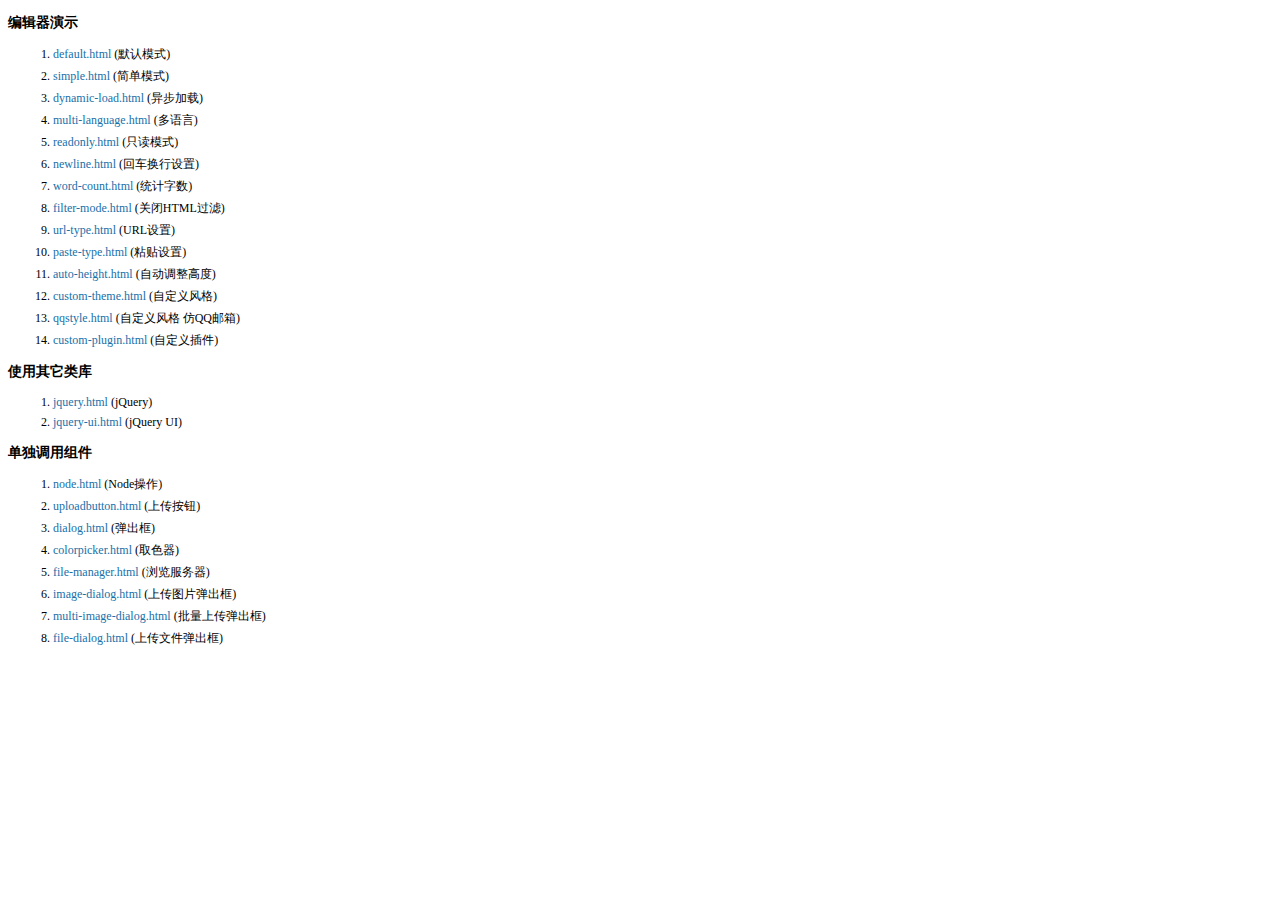
<file: Public/kindeditor/examples/index.html>
<!doctype html>
<html>
	<head>
		<meta charset="utf-8" />
		<title>KindEditor Examples</title>
		<style>
			body {
				font-size: 12px;
				font-family: Tahoma, Simsun;
			}
			h3 {
				font-size: 14px;
			}
			a {
				color: #1870a9;
				text-decoration: none;
			}
			a:hover {
				color: #BC2A4D;
			}
			li {
				margin: 5px;
			}
		</style>
	</head>
	<body>
		<h3>编辑器演示</h3>
		<ol>
			<li><a href="default.html" target="_blank">default.html</a> (默认模式)</li>
			<li><a href="simple.html" target="_blank">simple.html</a> (简单模式)</li>
			<li><a href="dynamic-load.html" target="_blank">dynamic-load.html</a> (异步加载)</li>
			<li><a href="multi-language.html" target="_blank">multi-language.html</a> (多语言)</li>
			<li><a href="readonly.html" target="_blank">readonly.html</a> (只读模式)</li>
			<li><a href="newline.html" target="_blank">newline.html</a> (回车换行设置)</li>
			<li><a href="word-count.html" target="_blank">word-count.html</a> (统计字数)</li>
			<li><a href="filter-mode.html" target="_blank">filter-mode.html</a> (关闭HTML过滤)</li>
			<li><a href="url-type.html" target="_blank">url-type.html</a> (URL设置)</li>
			<li><a href="paste-type.html" target="_blank">paste-type.html</a> (粘贴设置)</li>
			<li><a href="auto-height.html" target="_blank">auto-height.html</a> (自动调整高度)</li>
			<li><a href="custom-theme.html" target="_blank">custom-theme.html</a> (自定义风格)</li>
			<li><a href="qqstyle.html" target="_blank">qqstyle.html</a> (自定义风格 仿QQ邮箱)</li>
			<li><a href="custom-plugin.html" target="_blank">custom-plugin.html</a> (自定义插件)</li>
		</ol>
		<h3>使用其它类库</h3>
		<ol>
			<li><a href="jquery.html" target="_blank">jquery.html</a> (jQuery)</li>
			<li><a href="jquery-ui.html" target="_blank">jquery-ui.html</a> (jQuery UI)</li>
		</ol>
		<h3>单独调用组件</h3>
		<ol>
			<li><a href="node.html" target="_blank">node.html</a> (Node操作)</li>
			<li><a href="uploadbutton.html" target="_blank">uploadbutton.html</a> (上传按钮)</li>
			<li><a href="dialog.html" target="_blank">dialog.html</a> (弹出框)</li>
			<li><a href="colorpicker.html" target="_blank">colorpicker.html</a> (取色器)</li>
			<li><a href="file-manager.html" target="_blank">file-manager.html</a> (浏览服务器)</li>
			<li><a href="image-dialog.html" target="_blank">image-dialog.html</a> (上传图片弹出框)</li>
			<li><a href="multi-image-dialog.html" target="_blank">multi-image-dialog.html</a> (批量上传弹出框)</li>
			<li><a href="file-dialog.html" target="_blank">file-dialog.html</a> (上传文件弹出框)</li>
		</ol>
	</body>
</html>
</file>
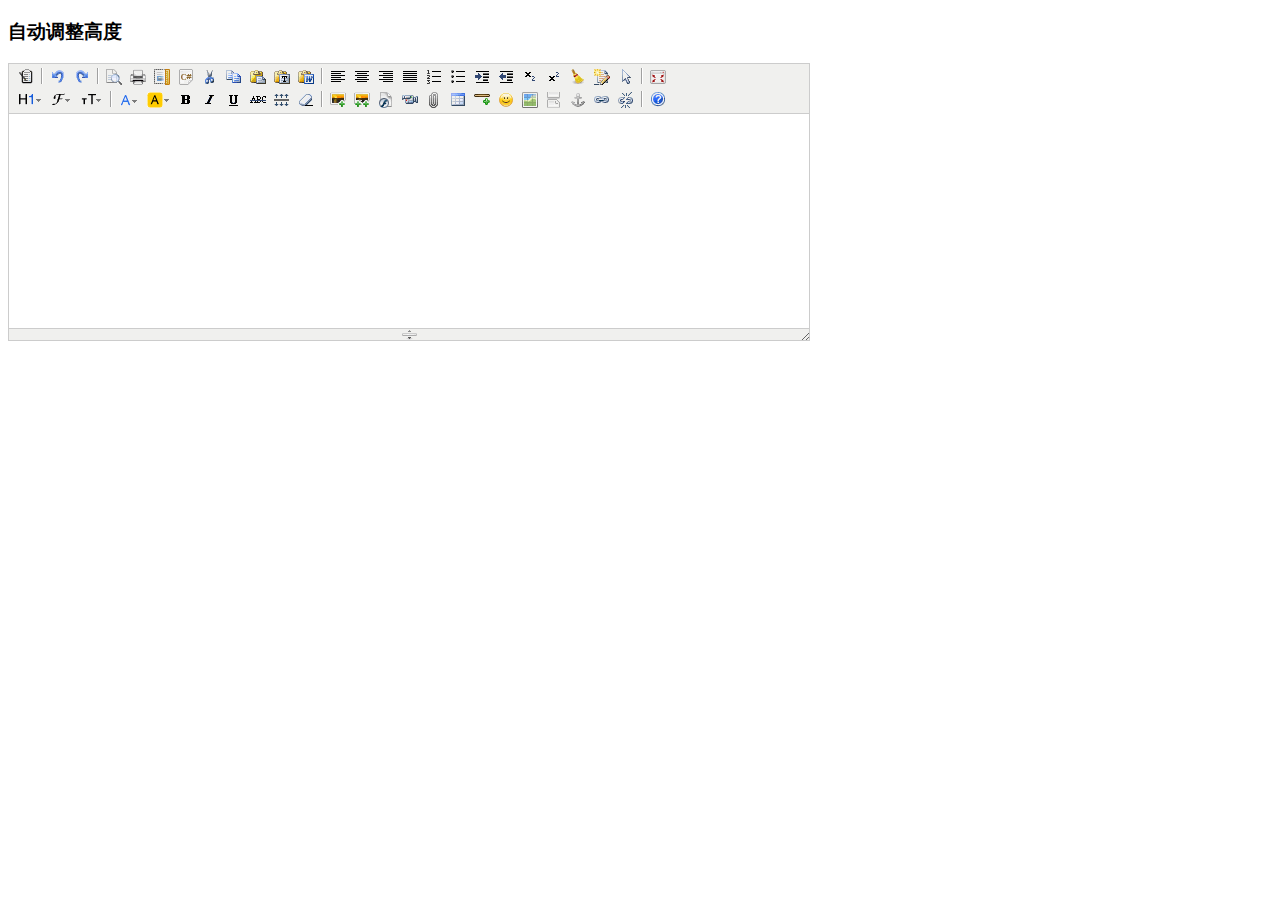
<file: Public/kindeditor/examples/auto-height.html>
<!doctype html>
<html>
	<head>
		<meta charset="utf-8" />
		<title>Auto Height Examples</title>
		<style>
			form {
				margin: 0;
			}
			textarea {
				display: block;
			}
		</style>
		<link rel="stylesheet" href="../themes/default/default.css" />
		<script charset="utf-8" src="../kindeditor-min.js"></script>
		<script charset="utf-8" src="../lang/zh_CN.js"></script>
		<script>
			KindEditor.ready(function(K) {
				K.create('textarea[name="content"]', {
					autoHeightMode : true,
					afterCreate : function() {
						this.loadPlugin('autoheight');
					}
				});
			});
		</script>
	</head>
	<body>
		<h3>自动调整高度</h3>
		<form>
			<textarea name="content" style="width:800px;height:200px;"></textarea>
		</form>
	</body>
</html>
</file>
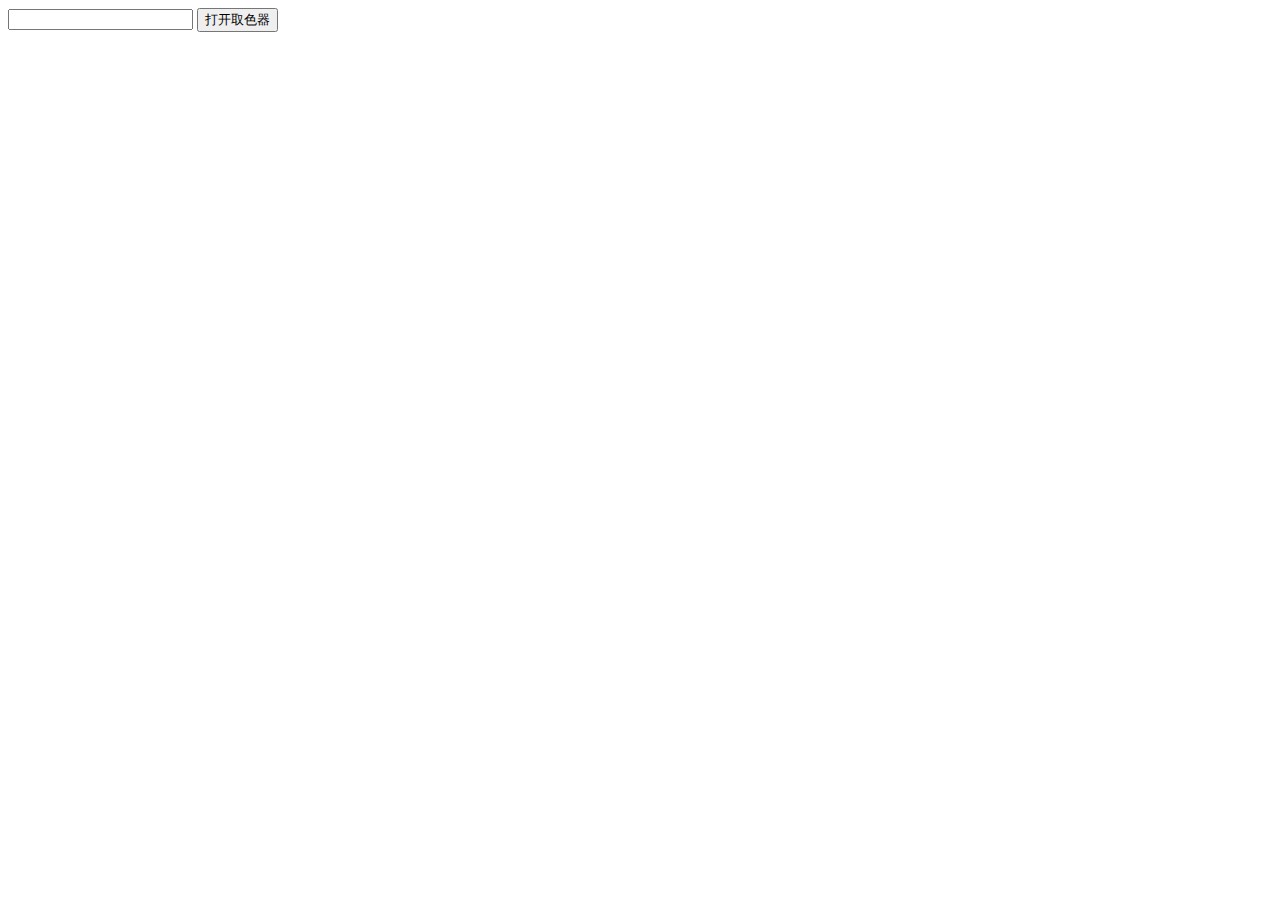
<file: Public/kindeditor/examples/colorpicker.html>
<!doctype html>
<html>
	<head>
		<meta charset="utf-8" />
		<title>ColorPicker Examples</title>
		<link rel="stylesheet" href="../themes/default/default.css" />
		<script src="../kindeditor-min.js"></script>
		<script>
			KindEditor.ready(function(K) {
				var colorpicker;
				K('#colorpicker').bind('click', function(e) {
					e.stopPropagation();
					if (colorpicker) {
						colorpicker.remove();
						colorpicker = null;
						return;
					}
					var colorpickerPos = K('#colorpicker').pos();
					colorpicker = K.colorpicker({
						x : colorpickerPos.x,
						y : colorpickerPos.y + K('#colorpicker').height(),
						z : 19811214,
						selectedColor : 'default',
						noColor : '无颜色',
						click : function(color) {
							K('#color').val(color);
							colorpicker.remove();
							colorpicker = null;
						}
					});
				});
				K(document).click(function() {
					if (colorpicker) {
						colorpicker.remove();
						colorpicker = null;
					}
				});
			});
		</script>
	</head>
	<body>
		<input type="text" id="color" value="" /> <input type="button" id="colorpicker" value="打开取色器" />
	</body>
</html>
</file>
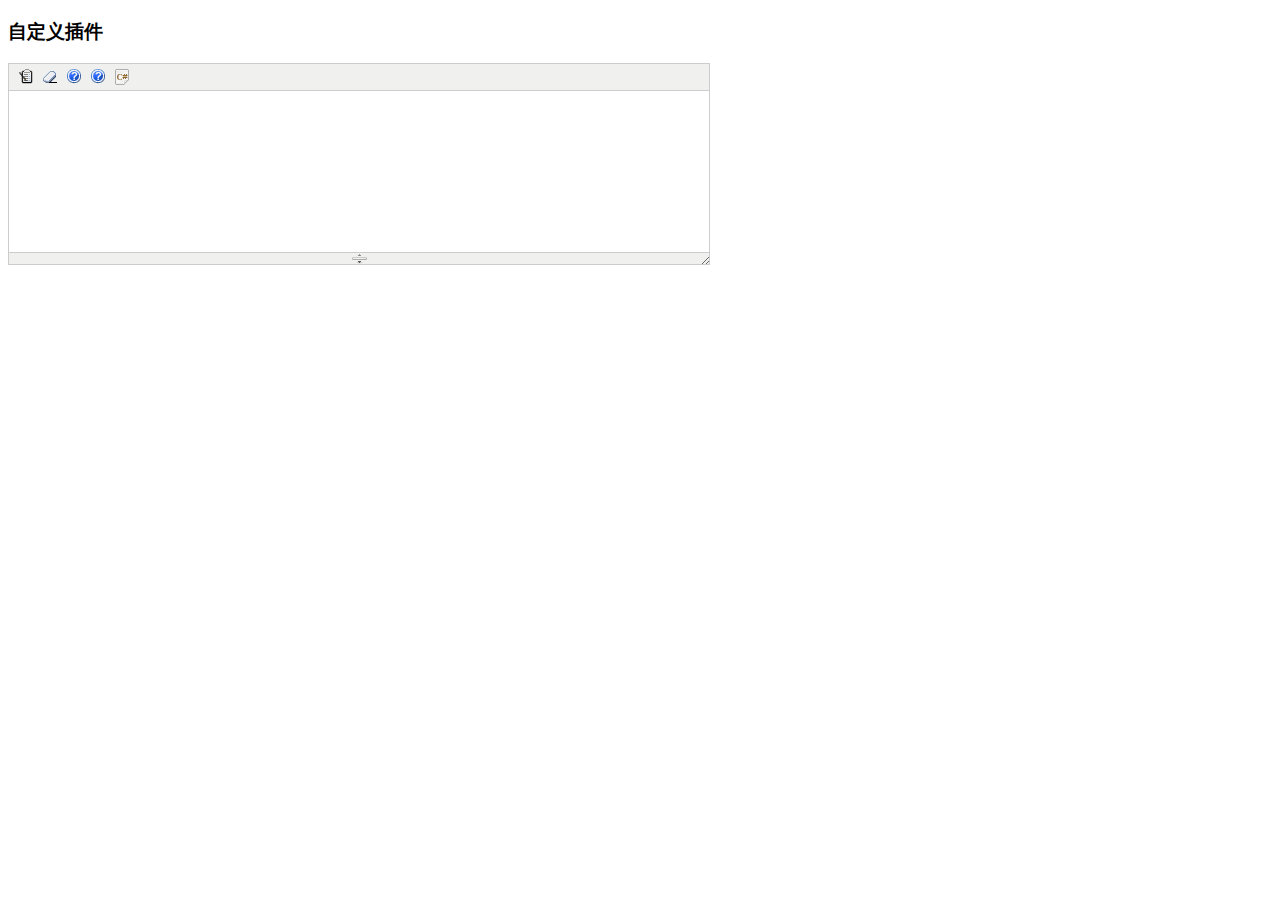
<file: Public/kindeditor/examples/custom-plugin.html>
<!doctype html>
<html>
	<head>
		<meta charset="utf-8" />
		<title>Custom Plugin Examples</title>
		<style>
			form {
				margin: 0;
			}
			textarea {
				display: block;
			}
			.ke-icon-example1 {
				background-image: url(../themes/default/default.gif);
				background-position: 0px -672px;
				width: 16px;
				height: 16px;
			}
			.ke-icon-example2 {
				background-image: url(../themes/default/default.gif);
				background-position: 0px -672px;
				width: 16px;
				height: 16px;
			}
		</style>
		<link rel="stylesheet" href="../themes/default/default.css" />
		<script charset="utf-8" src="../kindeditor-min.js"></script>
		<script charset="utf-8" src="../lang/zh_CN.js"></script>
		<script>
			// 自定义插件 #1
			KindEditor.lang({
				example1 : '插入HTML'
			});
			KindEditor.plugin('example1', function(K) {
				var self = this, name = 'example1';
				self.clickToolbar(name, function() {
					self.insertHtml('<strong>测试内容</strong>');
				});
			});
			// 自定义插件 #2
			KindEditor.lang({
				example2 : 'CLASS样式'
			});
			KindEditor.plugin('example2', function(K) {
				var self = this, name = 'example2';
				function click(value) {
					var cmd = self.cmd;
					if (value === 'adv_strikethrough') {
						cmd.wrap('<span style="background-color:#e53333;text-decoration:line-through;"></span>');
					} else {
						cmd.wrap('<span class="' + value + '"></span>');
					}
					cmd.select();
					self.hideMenu();
				}
				self.clickToolbar(name, function() {
					var menu = self.createMenu({
						name : name,
						width : 150
					});
					menu.addItem({
						title : '红底白字',
						click : function() {
							click('red');
						}
					});
					menu.addItem({
						title : '绿底白字',
						click : function() {
							click('green');
						}
					});
					menu.addItem({
						title : '黄底白字',
						click : function() {
							click('yellow');
						}
					});
					menu.addItem({
						title : '自定义删除线',
						click : function() {
							click('adv_strikethrough');
						}
					});
				});
			});
			KindEditor.ready(function(K) {
				K.create('#content1', {
					cssPath : ['../plugins/code/prettify.css', 'index.css'],
					items : ['source', 'removeformat', 'example1', 'example2', 'code']
				});
			});
		</script>
	</head>
	<body>
		<h3>自定义插件</h3>
		<textarea id="content1" name="content" style="width:700px;height:200px;visibility:hidden;"></textarea>
	</body>
</html>
</file>
<file: Public/kindeditor/themes/default/default.css>
/* common */
.ke-inline-block {
	display: -moz-inline-stack;
	display: inline-block;
	vertical-align: middle;
	zoom: 1;
	*display: inline;
}
.ke-clearfix {
	zoom: 1;
}
.ke-clearfix:after {
	content: ".";
	display: block;
	clear: both;
	font-size: 0;
	height: 0;
	line-height: 0;
	visibility: hidden;
}
.ke-shadow {
	box-shadow: 1px 1px 3px #A0A0A0;
	-moz-box-shadow: 1px 1px 3px #A0A0A0;
	-webkit-box-shadow: 1px 1px 3px #A0A0A0;
	filter: progid:DXImageTransform.Microsoft.Shadow(color='#A0A0A0', Direction=135, Strength=3);
	background-color: #F0F0EE;
}
.ke-menu a,
.ke-menu a:hover,
.ke-dialog a,
.ke-dialog a:hover {
	color: #337FE5;
	text-decoration: none;
}
/* icons */
.ke-icon-source {
	background-position: 0px 0px;
	width: 16px;
	height: 16px;
}
.ke-icon-preview {
	background-position: 0px -16px;
	width: 16px;
	height: 16px;
}
.ke-icon-print {
	background-position: 0px -32px;
	width: 16px;
	height: 16px;
}
.ke-icon-undo {
	background-position: 0px -48px;
	width: 16px;
	height: 16px;
}
.ke-icon-redo {
	background-position: 0px -64px;
	width: 16px;
	height: 16px;
}
.ke-icon-cut {
	background-position: 0px -80px;
	width: 16px;
	height: 16px;
}
.ke-icon-copy {
	background-position: 0px -96px;
	width: 16px;
	height: 16px;
}
.ke-icon-paste {
	background-position: 0px -112px;
	width: 16px;
	height: 16px;
}
.ke-icon-selectall {
	background-position: 0px -128px;
	width: 16px;
	height: 16px;
}
.ke-icon-justifyleft {
	background-position: 0px -144px;
	width: 16px;
	height: 16px;
}
.ke-icon-justifycenter {
	background-position: 0px -160px;
	width: 16px;
	height: 16px;
}
.ke-icon-justifyright {
	background-position: 0px -176px;
	width: 16px;
	height: 16px;
}
.ke-icon-justifyfull {
	background-position: 0px -192px;
	width: 16px;
	height: 16px;
}
.ke-icon-insertorderedlist {
	background-position: 0px -208px;
	width: 16px;
	height: 16px;
}
.ke-icon-insertunorderedlist {
	background-position: 0px -224px;
	width: 16px;
	height: 16px;
}
.ke-icon-indent {
	background-position: 0px -240px;
	width: 16px;
	height: 16px;
}
.ke-icon-outdent {
	background-position: 0px -256px;
	width: 16px;
	height: 16px;
}
.ke-icon-subscript {
	background-position: 0px -272px;
	width: 16px;
	height: 16px;
}
.ke-icon-superscript {
	background-position: 0px -288px;
	width: 16px;
	height: 16px;
}
.ke-icon-date {
	background-position: 0px -304px;
	width: 25px;
	height: 16px;
}
.ke-icon-time {
	background-position: 0px -320px;
	width: 25px;
	height: 16px;
}
.ke-icon-formatblock {
	background-position: 0px -336px;
	width: 25px;
	height: 16px;
}
.ke-icon-fontname {
	background-position: 0px -352px;
	width: 21px;
	height: 16px;
}
.ke-icon-fontsize {
	background-position: 0px -368px;
	width: 23px;
	height: 16px;
}
.ke-icon-forecolor {
	background-position: 0px -384px;
	width: 20px;
	height: 16px;
}
.ke-icon-hilitecolor {
	background-position: 0px -400px;
	width: 23px;
	height: 16px;
}
.ke-icon-bold {
	background-position: 0px -416px;
	width: 16px;
	height: 16px;
}
.ke-icon-italic {
	background-position: 0px -432px;
	width: 16px;
	height: 16px;
}
.ke-icon-underline {
	background-position: 0px -448px;
	width: 16px;
	height: 16px;
}
.ke-icon-strikethrough {
	background-position: 0px -464px;
	width: 16px;
	height: 16px;
}
.ke-icon-removeformat {
	background-position: 0px -480px;
	width: 16px;
	height: 16px;
}
.ke-icon-image {
	background-position: 0px -496px;
	width: 16px;
	height: 16px;
}
.ke-icon-flash {
	background-position: 0px -512px;
	width: 16px;
	height: 16px;
}
.ke-icon-media {
	background-position: 0px -528px;
	width: 16px;
	height: 16px;
}
.ke-icon-div {
	background-position: 0px -544px;
	width: 16px;
	height: 16px;
}
.ke-icon-formula {
	background-position: 0px -576px;
	width: 16px;
	height: 16px;
}
.ke-icon-hr {
	background-position: 0px -592px;
	width: 16px;
	height: 16px;
}
.ke-icon-emoticons {
	background-position: 0px -608px;
	width: 16px;
	height: 16px;
}
.ke-icon-link {
	background-position: 0px -624px;
	width: 16px;
	height: 16px;
}
.ke-icon-unlink {
	background-position: 0px -640px;
	width: 16px;
	height: 16px;
}
.ke-icon-fullscreen {
	background-position: 0px -656px;
	width: 16px;
	height: 16px;
}
.ke-icon-about {
	background-position: 0px -672px;
	width: 16px;
	height: 16px;
}
.ke-icon-plainpaste {
	background-position: 0px -704px;
	width: 16px;
	height: 16px;
}
.ke-icon-wordpaste {
	background-position: 0px -720px;
	width: 16px;
	height: 16px;
}
.ke-icon-table {
	background-position: 0px -784px;
	width: 16px;
	height: 16px;
}
.ke-icon-tablemenu {
	background-position: 0px -768px;
	width: 16px;
	height: 16px;
}
.ke-icon-tableinsert {
	background-position: 0px -784px;
	width: 16px;
	height: 16px;
}
.ke-icon-tabledelete {
	background-position: 0px -800px;
	width: 16px;
	height: 16px;
}
.ke-icon-tablecolinsertleft {
	background-position: 0px -816px;
	width: 16px;
	height: 16px;
}
.ke-icon-tablecolinsertright {
	background-position: 0px -832px;
	width: 16px;
	height: 16px;
}
.ke-icon-tablerowinsertabove {
	background-position: 0px -848px;
	width: 16px;
	height: 16px;
}
.ke-icon-tablerowinsertbelow {
	background-position: 0px -864px;
	width: 16px;
	height: 16px;
}
.ke-icon-tablecoldelete {
	background-position: 0px -880px;
	width: 16px;
	height: 16px;
}
.ke-icon-tablerowdelete {
	background-position: 0px -896px;
	width: 16px;
	height: 16px;
}
.ke-icon-tablecellprop {
	background-position: 0px -912px;
	width: 16px;
	height: 16px;
}
.ke-icon-tableprop {
	background-position: 0px -928px;
	width: 16px;
	height: 16px;
}
.ke-icon-checked {
	background-position: 0px -944px;
	width: 16px;
	height: 16px;
}
.ke-icon-code {
	background-position: 0px -960px;
	width: 16px;
	height: 16px;
}
.ke-icon-map {
	background-position: 0px -976px;
	width: 16px;
	height: 16px;
}
.ke-icon-baidumap {
	background-position: 0px -976px;
	width: 16px;
	height: 16px;
}
.ke-icon-lineheight {
	background-position: 0px -992px;
	width: 16px;
	height: 16px;
}
.ke-icon-clearhtml {
	background-position: 0px -1008px;
	width: 16px;
	height: 16px;
}
.ke-icon-pagebreak {
	background-position: 0px -1024px;
	width: 16px;
	height: 16px;
}
.ke-icon-insertfile {
	background-position: 0px -1040px;
	width: 16px;
	height: 16px;
}
.ke-icon-quickformat {
	background-position: 0px -1056px;
	width: 16px;
	height: 16px;
}
.ke-icon-template {
	background-position: 0px -1072px;
	width: 16px;
	height: 16px;
}
.ke-icon-tablecellsplit {
	background-position: 0px -1088px;
	width: 16px;
	height: 16px;
}
.ke-icon-tablerowmerge {
	background-position: 0px -1104px;
	width: 16px;
	height: 16px;
}
.ke-icon-tablerowsplit {
	background-position: 0px -1120px;
	width: 16px;
	height: 16px;
}
.ke-icon-tablecolmerge {
	background-position: 0px -1136px;
	width: 16px;
	height: 16px;
}
.ke-icon-tablecolsplit {
	background-position: 0px -1152px;
	width: 16px;
	height: 16px;
}
.ke-icon-anchor {
	background-position: 0px -1168px;
	width: 16px;
	height: 16px;
}
.ke-icon-search {
	background-position: 0px -1184px;
	width: 16px;
	height: 16px;
}
.ke-icon-new {
	background-position: 0px -1200px;
	width: 16px;
	height: 16px;
}
.ke-icon-specialchar {
	background-position: 0px -1216px;
	width: 16px;
	height: 16px;
}
.ke-icon-multiimage {
	background-position: 0px -1232px;
	width: 16px;
	height: 16px;
}
/* container */
.ke-container {
	display: block;
	border: 1px solid #CCCCCC;
	background-color: #FFF;
	overflow: hidden;
	margin: 0;
	padding: 0;
}
/* toolbar */
.ke-toolbar {
	border-bottom: 1px solid #CCC;
	background-color: #F0F0EE;
	padding: 2px 5px;
	text-align: left;
	overflow: hidden;
	zoom: 1;
}
.ke-toolbar-icon {
	background-repeat: no-repeat;
	font-size: 0;
	line-height: 0;
	overflow: hidden;
	display: block;
}
.ke-toolbar-icon-url {
	background-image: url(default.png);
}
.ke-toolbar .ke-outline {
	border: 1px solid #F0F0EE;
	margin: 1px;
	padding: 1px 2px;
	font-size: 0;
	line-height: 0;
	overflow: hidden;
	cursor: pointer;
	display: block;
	float: left;
}
.ke-toolbar .ke-on {
	border: 1px solid #5690D2;
}
.ke-toolbar .ke-selected {
	border: 1px solid #5690D2;
	background-color: #E9EFF6;
}
.ke-toolbar .ke-disabled {
	cursor: default;
}
.ke-toolbar .ke-separator {
	height: 16px;
	margin: 2px 3px;
	border-left: 1px solid #A0A0A0;
	border-right: 1px solid #FFFFFF;
	border-top:0;
	border-bottom:0;
	width: 0;
	font-size: 0;
	line-height: 0;
	overflow: hidden;
	display: block;
	float: left;
}
.ke-toolbar .ke-hr {
	overflow: hidden;
	height: 1px;
	clear: both;
}
/* edit */
.ke-edit {
	padding: 0;
}
.ke-edit-iframe,
.ke-edit-textarea {
	border: 0;
	margin: 0;
	padding: 0;
	overflow: auto;
}
.ke-edit-textarea {
	font: 12px/1.5 "Consolas", "Monaco", "Bitstream Vera Sans Mono", "Courier New", Courier, monospace;
	color: #000;
	overflow: auto;
	resize: none;
}
.ke-edit-textarea:focus {
	outline: none;
}
/* statusbar */
.ke-statusbar {
	position: relative;
	background-color: #F0F0EE;
	border-top: 1px solid #CCCCCC;
	font-size: 0;
	line-height: 0;
	*height: 12px;
	overflow: hidden;
	text-align: center;
	cursor: s-resize;
}
.ke-statusbar-center-icon {
	background-position: -0px -754px;
	width: 15px;
	height: 11px;
	background-image: url(default.png);
}
.ke-statusbar-right-icon {
	position: absolute;
	right: 0;
	bottom: 0;
	cursor: se-resize;
	background-position: -5px -741px;
	width: 11px;
	height: 11px;
	background-image: url(default.png);
}
/* menu */
.ke-menu {
	border: 1px solid #A0A0A0;
	background-color: #F1F1F1;
	color: #222222;
	padding: 2px;
	font-family: "sans serif",tahoma,verdana,helvetica;
	font-size: 12px;
	text-align: left;
	overflow: hidden;
}
.ke-menu-item {
	border: 1px solid #F1F1F1;
	background-color: #F1F1F1;
	color: #222222;
	height: 24px;
	overflow: hidden;
	cursor: pointer;
}
.ke-menu-item-on {
	border: 1px solid #5690D2;
	background-color: #E9EFF6;
}
.ke-menu-item-left {
	width: 27px;
	text-align: center;
	overflow: hidden;
}
.ke-menu-item-center {
	width: 0;
	height: 24px;
	border-left: 1px solid #E3E3E3;
	border-right: 1px solid #FFFFFF;
	border-top: 0;
	border-bottom: 0;
}
.ke-menu-item-center-on {
	border-left: 1px solid #E9EFF6;
	border-right: 1px solid #E9EFF6;
}
.ke-menu-item-right {
	border: 0;
	padding: 0 0 0 5px;
	line-height: 24px;
	text-align: left;
	overflow: hidden;
}
.ke-menu-separator {
	margin: 2px 0;
	height: 0;
	overflow: hidden;
	border-top: 1px solid #CCCCCC;
	border-bottom: 1px solid #FFFFFF;
	border-left: 0;
	border-right: 0;
}
/* colorpicker */
.ke-colorpicker {
	border: 1px solid #A0A0A0;
	background-color: #F1F1F1;
	color: #222222;
	padding: 2px;
}
.ke-colorpicker-table {
	border:0;
	margin:0;
	padding:0;
	border-collapse: separate;
}
.ke-colorpicker-cell {
	font-size: 0;
	line-height: 0;
	border: 1px solid #F0F0EE;
	cursor: pointer;
	margin:3px;
	padding:0;
}
.ke-colorpicker-cell-top {
	font-family: "sans serif",tahoma,verdana,helvetica;
	font-size: 12px;
	line-height: 24px;
	border: 1px solid #F0F0EE;
	cursor: pointer;
	margin:0;
	padding:0;
	text-align: center;
}
.ke-colorpicker-cell-on {
	border: 1px solid #5690D2;
}
.ke-colorpicker-cell-selected {
	border: 1px solid #2446AB;
}
.ke-colorpicker-cell-color {
	width: 14px;
	height: 14px;
	margin: 3px;
	padding: 0;
	border: 0;
}
/* dialog */
.ke-dialog {
	position: absolute;
	margin: 0;
	padding: 0;
}
.ke-dialog .ke-header {
	width: 100%;
	margin-bottom: 10px;
}
.ke-dialog .ke-header .ke-left {
	float: left;
}
.ke-dialog .ke-header .ke-right {
	float: right;
}
.ke-dialog .ke-header label {
	margin-right: 0;
	cursor: pointer;
	font-weight: normal;
	display: inline;
	vertical-align: top;
}
.ke-dialog-content {
	background-color: #FFF;
	width: 100%;
	height: 100%;
	color: #333;
	border: 1px solid #A0A0A0;
}
.ke-dialog-shadow {
	position: absolute;
	z-index: -1;
	top: 0;
	left: 0;
	width: 100%;
	height: 100%;
	box-shadow: 3px 3px 7px #999;
	-moz-box-shadow: 3px 3px 7px #999;
	-webkit-box-shadow: 3px 3px 7px #999;
	filter: progid:DXImageTransform.Microsoft.Blur(PixelRadius='3', MakeShadow='true', ShadowOpacity='0.4');
	background-color: #F0F0EE;
}
.ke-dialog-header {
	border:0;
	margin:0;
	padding: 0 10px;
	background: url(background.png) repeat scroll 0 0 #F0F0EE;
	border-bottom: 1px solid #CFCFCF;
	height: 24px;
	font: 12px/24px "sans serif",tahoma,verdana,helvetica;
	text-align: left;
	color: #222;
	cursor: move;
}
.ke-dialog-icon-close {
	display: block;
	background: url(default.png) no-repeat scroll 0px -688px;
	width: 16px;
	height: 16px;
	position: absolute;
	right: 6px;
	top: 6px;
	cursor: pointer;
}
.ke-dialog-body {
	font: 12px/1.5 "sans serif",tahoma,verdana,helvetica;
	text-align: left;
	overflow: hidden;
	width: 100%;
}
.ke-dialog-body textarea {
	display: block;
	overflow: auto;
	padding: 0;
	resize: none;
}
.ke-dialog-body textarea:focus,
.ke-dialog-body input:focus,
.ke-dialog-body select:focus {
	outline: none;
}
.ke-dialog-body label {
	margin-right: 10px;
	cursor: pointer;
	display: -moz-inline-stack;
	display: inline-block;
	vertical-align: middle;
	zoom: 1;
	*display: inline;
}
.ke-dialog-body img {
	display: -moz-inline-stack;
	display: inline-block;
	vertical-align: middle;
	zoom: 1;
	*display: inline;
}
.ke-dialog-body select {
	display: -moz-inline-stack;
	display: inline-block;
	vertical-align: middle;
	zoom: 1;
	*display: inline;
	width: auto;
}
.ke-dialog-body .ke-textarea {
	display: block;
	width: 408px;
	height: 260px;
	font-family: "sans serif",tahoma,verdana,helvetica;
	font-size: 12px;
	border-color: #848484 #E0E0E0 #E0E0E0 #848484;
	border-style: solid;
	border-width: 1px;
}
.ke-dialog-body .ke-form {
	margin: 0;
	padding: 0;
}
.ke-dialog-loading {
	position: absolute;
	top: 0;
	left: 1px;
	z-index: 1;
	text-align: center;
}
.ke-dialog-loading-content {
	background: url("../common/loading.gif") no-repeat;
    color: #666;
    font-size: 14px;
    font-weight: bold;
    height: 31px;
    line-height: 31px;
    padding-left: 36px;
}
.ke-dialog-row {
	margin-bottom: 10px;
}
.ke-dialog-footer {
	font: 12px/1 "sans serif",tahoma,verdana,helvetica;
	text-align: right;
	padding:0 0 5px 0;
	background-color: #FFF;
	width: 100%;
}
.ke-dialog-preview,
.ke-dialog-yes {
	margin: 5px;
}
.ke-dialog-no {
	margin: 5px 10px 5px 5px;
}
.ke-dialog-mask {
	background-color:#FFF;
	filter:alpha(opacity=50);
	opacity:0.5;
}
.ke-button-common {
	background: url(background.png) no-repeat scroll 0 -25px transparent;
	cursor: pointer;
	height: 23px;
	line-height: 23px;
	overflow: visible;
	display: inline-block;
	vertical-align: top;
	cursor: pointer;
}
.ke-button-outer {
	background-position: 0 -25px;
	padding: 0;
	position: relative;
	display: -moz-inline-stack;
	display: inline-block;
	vertical-align: middle;
	zoom: 1;
	*display: inline;
}
.ke-button {
	background-position: right -25px;
	padding: 0 12px;
	margin: 0;
	font-family: "sans serif",tahoma,verdana,helvetica;
	border: 0 none;
	color: #333;
	font-size: 12px;
	left: 2px;
	text-decoration: none;
}
/* inputbox */
.ke-input-text {
	background-color:#FFFFFF;
	font-family: "sans serif",tahoma,verdana,helvetica;
	font-size: 12px;
	line-height: 17px;
	height: 17px;
	padding: 2px 4px;
	border-color: #848484 #E0E0E0 #E0E0E0 #848484;
	border-style: solid;
	border-width: 1px;
	display: -moz-inline-stack;
	display: inline-block;
	vertical-align: middle;
	zoom: 1;
	*display: inline;
}
.ke-input-number {
	width: 50px;
}
.ke-input-color {
	border: 1px solid #A0A0A0;
	background-color: #FFFFFF;
	font-size: 12px;
	width: 60px;
	height: 20px;
	line-height: 20px;
	padding-left: 5px;
	overflow: hidden;
	cursor: pointer;
	display: -moz-inline-stack;
	display: inline-block;
	vertical-align: middle;
	zoom: 1;
	*display: inline;
}
.ke-upload-button {
	position: relative;
}
.ke-upload-area {
	position: relative;
	overflow: hidden;
	margin: 0;
	padding: 0;
	*height: 25px;
}
.ke-upload-area .ke-upload-file {
	position: absolute;
	font-size: 60px;
	top: 0;
	right: 0;
	padding: 0;
	margin: 0;
	z-index: 811212;
	border: 0 none;
	opacity: 0;
	filter: alpha(opacity=0);
}
/* tabs */
.ke-tabs {
	font: 12px/1 "sans serif",tahoma,verdana,helvetica;
	border-bottom:1px solid #A0A0A0;
	padding-left:5px;
	margin-bottom:20px;
}
.ke-tabs-ul  {
	list-style-image:none;
	list-style-position:outside;
	list-style-type:none;
	margin:0;
	padding:0;
}
.ke-tabs-li {
	position: relative;
	border: 1px solid #A0A0A0;
	background-color: #F0F0EE;
	margin: 0 2px -1px 0;
	padding: 0 20px;
	float: left;
	line-height: 25px;
	text-align: center;
	color: #555555;
	cursor: pointer;
}
.ke-tabs-li-selected {
	background-color: #FFF;
	border-bottom: 1px solid #FFF;
	color: #000;
	cursor: default;
}
.ke-tabs-li-on {
	background-color: #FFF;
	color: #000;
}
/* progressbar */
.ke-progressbar {
	position: relative;
	margin: 0;
	padding: 0;
}
.ke-progressbar-bar {
	border: 1px solid #6FA5DB;
	width: 80px;
	height: 5px;
	margin: 10px 10px 0 10px;
	padding: 0;
}
.ke-progressbar-bar-inner {
	width: 0;
	height: 5px;
	background-color: #6FA5DB;
	overflow: hidden;
	margin: 0;
	padding: 0;
}
.ke-progressbar-percent {
	position: absolute;
	top: 0;
	left: 40%;
	display: none;
}
/* swfupload */
.ke-swfupload-top {
	position: relative;
	margin-bottom: 10px;
	_width: 608px;
}
.ke-swfupload-button {
	height: 23px;
	line-height: 23px;
}
.ke-swfupload-desc {
	padding: 0 10px;
	height: 23px;
	line-height: 23px;
}
.ke-swfupload-startupload {
	position: absolute;
	top: 0;
	right: 0;
}
.ke-swfupload-body {
	overflow: scroll;
	background-color:#FFFFFF;
	border-color: #848484 #E0E0E0 #E0E0E0 #848484;
	border-style: solid;
	border-width: 1px;
	width: auto;
	height: 370px;
	padding: 5px;
}
.ke-swfupload-body .ke-item {
	width: 100px;
	margin: 5px;
}
.ke-swfupload-body .ke-photo {
	position: relative;
	border: 1px solid #DDDDDD;
	background-color:#FFFFFF;
	padding: 10px;
}
.ke-swfupload-body .ke-delete {
	display: block;
	background: url(default.png) no-repeat scroll 0px -688px;
	width: 16px;
	height: 16px;
	position: absolute;
	right: 0;
	top: 0;
	cursor: pointer;
}
.ke-swfupload-body .ke-status  {
	position: absolute;
	left: 0;
	bottom: 5px;
	width: 100px;
	height: 17px;
}
.ke-swfupload-body .ke-message  {
	width: 100px;
	text-align: center;
	overflow: hidden;
	height:17px;
}
.ke-swfupload-body .ke-error  {
	color: red;
}
.ke-swfupload-body .ke-name {
	width: 100px;
	text-align: center;
	overflow: hidden;
	height:16px;
}
.ke-swfupload-body .ke-on {
	border: 1px solid #5690D2;
	background-color: #E9EFF6;
}

/* emoticons */
.ke-plugin-emoticons {
	position: relative;
}
.ke-plugin-emoticons .ke-preview {
	position: absolute;
	text-align: center;
	margin: 2px;
	padding: 10px;
	top: 0;
	border: 1px solid #A0A0A0;
	background-color: #FFFFFF;
	display: none;
}
.ke-plugin-emoticons .ke-preview-img {
	border:0;
	margin:0;
	padding:0;
}
.ke-plugin-emoticons .ke-table {
	border:0;
	margin:0;
	padding:0;
	border-collapse:separate;
}
.ke-plugin-emoticons .ke-cell {
	margin:0;
	padding:1px;
	border:1px solid #F0F0EE;
	cursor:pointer;
}
.ke-plugin-emoticons .ke-on {
	border: 1px solid #5690D2;
	background-color: #E9EFF6;
}
.ke-plugin-emoticons .ke-img {
	display:block;
	background-repeat:no-repeat;
	overflow:hidden;
	margin:2px;
	width:24px;
	height:24px;
	margin: 0;
	padding: 0;
	border: 0;
}
.ke-plugin-emoticons .ke-page {
	text-align: right;
	margin: 5px;
	padding: 0;
	border: 0;
	font: 12px/1 "sans serif",tahoma,verdana,helvetica;
	color: #333;
	text-decoration: none;
}
.ke-plugin-plainpaste-textarea,
.ke-plugin-wordpaste-iframe {
	display: block;
	width: 408px;
	height: 260px;
	font-family: "sans serif",tahoma,verdana,helvetica;
	font-size: 12px;
	border-color: #848484 #E0E0E0 #E0E0E0 #848484;
	border-style: solid;
	border-width: 1px;
}
/* filemanager */
.ke-plugin-filemanager-header {
	width: 100%;
	margin-bottom: 10px;
}
.ke-plugin-filemanager-header .ke-left {
	float: left;
}
.ke-plugin-filemanager-header .ke-right {
	float: right;
}
.ke-plugin-filemanager-body {
	overflow: scroll;
	background-color:#FFFFFF;
	border-color: #848484 #E0E0E0 #E0E0E0 #848484;
	border-style: solid;
	border-width: 1px;
	width: auto;
	height: 370px;
	padding: 5px;
}
.ke-plugin-filemanager-body .ke-item {
	width: 100px;
	margin: 5px;
}
.ke-plugin-filemanager-body .ke-photo {
	border: 1px solid #DDDDDD;
	background-color:#FFFFFF;
	padding: 10px;
}
.ke-plugin-filemanager-body .ke-name {
	width: 100px;
	text-align: center;
	overflow: hidden;
	height:16px;
}
.ke-plugin-filemanager-body .ke-on {
	border: 1px solid #5690D2;
	background-color: #E9EFF6;
}
.ke-plugin-filemanager-body .ke-table {
	width: 95%;
	border: 0;
	margin: 0;
	padding: 0;
	border-collapse: separate;
}
.ke-plugin-filemanager-body .ke-table .ke-cell {
	margin: 0;
	padding: 0;
	border: 0;
}
.ke-plugin-filemanager-body .ke-table .ke-name {
	width: 55%;
	text-align: left;
}
.ke-plugin-filemanager-body .ke-table .ke-size {
	width: 15%;
	text-align: left;
}
.ke-plugin-filemanager-body .ke-table .ke-datetime {
	width: 30%;
	text-align: center;
}
</file>
